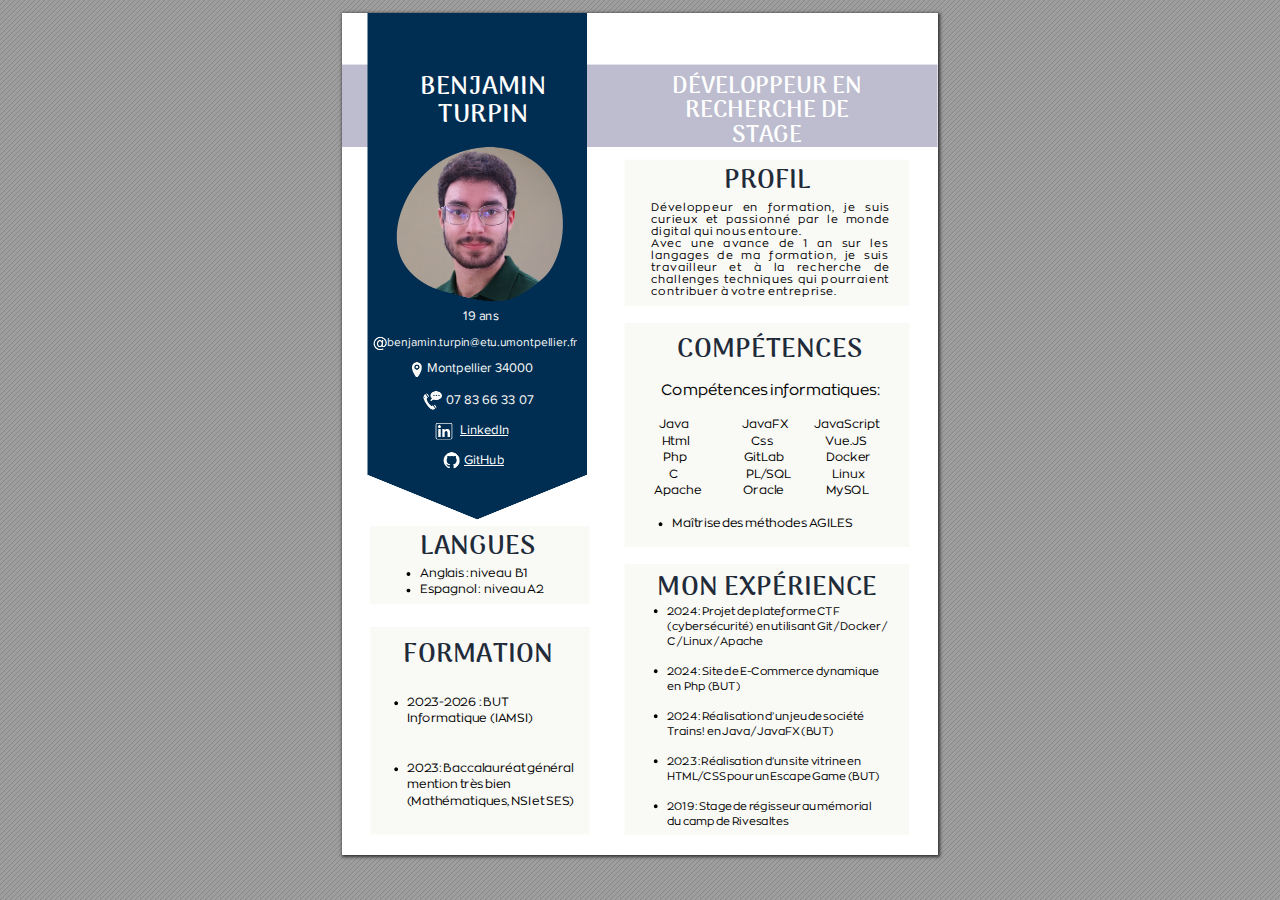
<file: cv.html>
<!DOCTYPE html>
<!-- Created by pdf2htmlEX (https://github.com/pdf2htmlEX/pdf2htmlEX) -->
<html xmlns="http://www.w3.org/1999/xhtml">
<head>
<meta charset="utf-8"/>
<meta name="generator" content="pdf2htmlEX"/>
<meta http-equiv="X-UA-Compatible" content="IE=edge,chrome=1"/>
<style type="text/css">
/*! 
 * Base CSS for pdf2htmlEX
 * Copyright 2012,2013 Lu Wang <coolwanglu@gmail.com> 
 * https://github.com/pdf2htmlEX/pdf2htmlEX/blob/master/share/LICENSE
 */#sidebar{position:absolute;top:0;left:0;bottom:0;width:250px;padding:0;margin:0;overflow:auto}#page-container{position:absolute;top:0;left:0;margin:0;padding:0;border:0}@media screen{#sidebar.opened+#page-container{left:250px}#page-container{bottom:0;right:0;overflow:auto}.loading-indicator{display:none}.loading-indicator.active{display:block;position:absolute;width:64px;height:64px;top:50%;left:50%;margin-top:-32px;margin-left:-32px}.loading-indicator img{position:absolute;top:0;left:0;bottom:0;right:0}}@media print{@page{margin:0}html{margin:0}body{margin:0;-webkit-print-color-adjust:exact}#sidebar{display:none}#page-container{width:auto;height:auto;overflow:visible;background-color:transparent}.d{display:none}}.pf{position:relative;background-color:white;overflow:hidden;margin:0;border:0}.pc{position:absolute;border:0;padding:0;margin:0;top:0;left:0;width:100%;height:100%;overflow:hidden;display:block;transform-origin:0 0;-ms-transform-origin:0 0;-webkit-transform-origin:0 0}.pc.opened{display:block}.bf{position:absolute;border:0;margin:0;top:0;bottom:0;width:100%;height:100%;-ms-user-select:none;-moz-user-select:none;-webkit-user-select:none;user-select:none}.bi{position:absolute;border:0;margin:0;-ms-user-select:none;-moz-user-select:none;-webkit-user-select:none;user-select:none}@media print{.pf{margin:0;box-shadow:none;page-break-after:always;page-break-inside:avoid}@-moz-document url-prefix(){.pf{overflow:visible;border:1px solid #fff}.pc{overflow:visible}}}.c{position:absolute;border:0;padding:0;margin:0;overflow:hidden;display:block}.t{position:absolute;white-space:pre;font-size:1px;transform-origin:0 100%;-ms-transform-origin:0 100%;-webkit-transform-origin:0 100%;unicode-bidi:bidi-override;-moz-font-feature-settings:"liga" 0}.t:after{content:''}.t:before{content:'';display:inline-block}.t span{position:relative;unicode-bidi:bidi-override}._{display:inline-block;color:transparent;z-index:-1}::selection{background:rgba(127,255,255,0.4)}::-moz-selection{background:rgba(127,255,255,0.4)}.pi{display:none}.d{position:absolute;transform-origin:0 100%;-ms-transform-origin:0 100%;-webkit-transform-origin:0 100%}.it{border:0;background-color:rgba(255,255,255,0.0)}.ir:hover{cursor:pointer}</style>
<style type="text/css">
/*! 
 * Fancy styles for pdf2htmlEX
 * Copyright 2012,2013 Lu Wang <coolwanglu@gmail.com> 
 * https://github.com/pdf2htmlEX/pdf2htmlEX/blob/master/share/LICENSE
 */@keyframes fadein{from{opacity:0}to{opacity:1}}@-webkit-keyframes fadein{from{opacity:0}to{opacity:1}}@keyframes swing{0{transform:rotate(0)}10%{transform:rotate(0)}90%{transform:rotate(720deg)}100%{transform:rotate(720deg)}}@-webkit-keyframes swing{0{-webkit-transform:rotate(0)}10%{-webkit-transform:rotate(0)}90%{-webkit-transform:rotate(720deg)}100%{-webkit-transform:rotate(720deg)}}@media screen{#sidebar{background-color:#2f3236;background-image:url("[data-uri]")}#outline{font-family:Georgia,Times,"Times New Roman",serif;font-size:13px;margin:2em 1em}#outline ul{padding:0}#outline li{list-style-type:none;margin:1em 0}#outline li>ul{margin-left:1em}#outline a,#outline a:visited,#outline a:hover,#outline a:active{line-height:1.2;color:#e8e8e8;text-overflow:ellipsis;white-space:nowrap;text-decoration:none;display:block;overflow:hidden;outline:0}#outline a:hover{color:#0cf}#page-container{background-color:#9e9e9e;background-image:url("[data-uri]");-webkit-transition:left 500ms;transition:left 500ms}.pf{margin:13px auto;box-shadow:1px 1px 3px 1px #333;border-collapse:separate}.pc.opened{-webkit-animation:fadein 100ms;animation:fadein 100ms}.loading-indicator.active{-webkit-animation:swing 1.5s ease-in-out .01s infinite alternate none;animation:swing 1.5s ease-in-out .01s infinite alternate none}.checked{background:no-repeat url([data-uri])}}</style>
<style type="text/css">
.ff0{font-family:sans-serif;visibility:hidden;}
@font-face{font-family:ff1;src:url('[data-uri]')format("woff");}.ff1{font-family:ff1;line-height:0.948000;font-style:normal;font-weight:normal;visibility:visible;}
@font-face{font-family:ff2;src:url('[data-uri]')format("woff");}.ff2{font-family:ff2;line-height:1.293000;font-style:normal;font-weight:normal;visibility:visible;}
@font-face{font-family:ff3;src:url('[data-uri]')format("woff");}.ff3{font-family:ff3;line-height:0.985000;font-style:normal;font-weight:normal;visibility:visible;}
.m0{transform:matrix(0.250000,0.000000,0.000000,0.250000,0,0);-ms-transform:matrix(0.250000,0.000000,0.000000,0.250000,0,0);-webkit-transform:matrix(0.250000,0.000000,0.000000,0.250000,0,0);}
.m1{transform:none;-ms-transform:none;-webkit-transform:none;}
.v0{vertical-align:0.000000px;}
.ls0{letter-spacing:0.000000px;}
.sc_{text-shadow:none;}
.sc0{text-shadow:-0.015em 0 transparent,0 0.015em transparent,0.015em 0 transparent,0 -0.015em  transparent;}
@media screen and (-webkit-min-device-pixel-ratio:0){
.sc_{-webkit-text-stroke:0px transparent;}
.sc0{-webkit-text-stroke:0.015em transparent;text-shadow:none;}
}
.ws3{word-spacing:-23.736240px;}
.ws2{word-spacing:-22.874398px;}
.ws1{word-spacing:-20.735999px;}
.ws4{word-spacing:-13.413419px;}
.ws0{word-spacing:-12.555701px;}
.ws5{word-spacing:0.000000px;}
._0{width:3.423839px;}
._6{width:9.826864px;}
._2{width:23.068178px;}
._4{width:27.209426px;}
._3{width:29.397071px;}
._1{width:32.662631px;}
._5{width:40.897182px;}
.fc3{color:rgb(33,42,57);}
.fc2{color:rgb(0,0,0);}
.fc1{color:rgb(255,255,255);}
.fc0{color:rgb(249,249,246);}
.fs7{font-size:43.979998px;}
.fs5{font-size:47.999998px;}
.fs1{font-size:48.665509px;}
.fs0{font-size:51.989998px;}
.fs4{font-size:59.969998px;}
.fs2{font-size:95.999996px;}
.fs3{font-size:105.899993px;}
.fs6{font-size:109.889998px;}
.y0{bottom:-0.500000px;}
.y1{bottom:0.000014px;}
.y23{bottom:30.271871px;}
.y22{bottom:45.271870px;}
.y17{bottom:50.004022px;}
.y16{bottom:66.504021px;}
.y21{bottom:75.271869px;}
.y15{bottom:83.004021px;}
.y20{bottom:90.271868px;}
.y1f{bottom:120.271867px;}
.y14{bottom:132.504018px;}
.y1e{bottom:135.271866px;}
.y13{bottom:149.004018px;}
.y1d{bottom:165.271865px;}
.y1c{bottom:180.271864px;}
.y18{bottom:193.251856px;}
.y1b{bottom:210.271863px;}
.y1a{bottom:225.271863px;}
.y19{bottom:240.271862px;}
.y24{bottom:260.498317px;}
.y26{bottom:261.671581px;}
.y25{bottom:278.171580px;}
.y27{bottom:301.385387px;}
.y11{bottom:327.943230px;}
.y10{bottom:360.943228px;}
.yf{bottom:377.443227px;}
.y32{bottom:391.087304px;}
.ye{bottom:393.943227px;}
.yd{bottom:410.443226px;}
.y31{bottom:421.140294px;}
.yc{bottom:426.943225px;}
.y2{bottom:450.972636px;}
.yb{bottom:460.693224px;}
.y7{bottom:482.681113px;}
.y12{bottom:497.855576px;}
.y3{bottom:509.145032px;}
.ya{bottom:535.361930px;}
.y30{bottom:560.234084px;}
.y2f{bottom:572.234083px;}
.y2e{bottom:584.234083px;}
.y2d{bottom:596.234082px;}
.y2c{bottom:608.234082px;}
.y2b{bottom:620.234081px;}
.y2a{bottom:632.234081px;}
.y29{bottom:644.234080px;}
.y28{bottom:666.853523px;}
.y6{bottom:713.542413px;}
.y9{bottom:732.868863px;}
.y5{bottom:738.292412px;}
.y8{bottom:760.618862px;}
.y4{bottom:763.042411px;}
.ha{height:35.096038px;}
.h4{height:36.596463px;}
.h8{height:38.303998px;}
.h3{height:39.096478px;}
.h7{height:47.856058px;}
.h5{height:85.727996px;}
.h6{height:94.568693px;}
.h9{height:98.131769px;}
.h2{height:842.249965px;}
.h0{height:842.249979px;}
.h1{height:842.500000px;}
.w2{width:595.499975px;}
.w0{width:595.500000px;}
.w1{width:596.000000px;}
.x0{left:0.000000px;}
.x2{left:45.203792px;}
.xe{left:60.673620px;}
.xd{left:65.155888px;}
.x7{left:77.479259px;}
.x6{left:84.775588px;}
.x8{left:95.655040px;}
.x1{left:104.240943px;}
.x12{left:117.786191px;}
.x9{left:120.407617px;}
.x13{left:122.001726px;}
.xb{left:309.136365px;}
.x10{left:314.915056px;}
.xa{left:318.616833px;}
.xf{left:324.531462px;}
.x3{left:329.851364px;}
.xc{left:334.922740px;}
.x4{left:342.378707px;}
.x11{left:381.524428px;}
.x5{left:390.062299px;}
@media print{
.v0{vertical-align:0.000000pt;}
.ls0{letter-spacing:0.000000pt;}
.ws3{word-spacing:-31.648320pt;}
.ws2{word-spacing:-30.499198pt;}
.ws1{word-spacing:-27.647999pt;}
.ws4{word-spacing:-17.884559pt;}
.ws0{word-spacing:-16.740935pt;}
.ws5{word-spacing:0.000000pt;}
._0{width:4.565119pt;}
._6{width:13.102485pt;}
._2{width:30.757570pt;}
._4{width:36.279234pt;}
._3{width:39.196094pt;}
._1{width:43.550174pt;}
._5{width:54.529576pt;}
.fs7{font-size:58.639997pt;}
.fs5{font-size:63.999997pt;}
.fs1{font-size:64.887346pt;}
.fs0{font-size:69.319997pt;}
.fs4{font-size:79.959997pt;}
.fs2{font-size:127.999995pt;}
.fs3{font-size:141.199990pt;}
.fs6{font-size:146.519998pt;}
.y0{bottom:-0.666667pt;}
.y1{bottom:0.000018pt;}
.y23{bottom:40.362494pt;}
.y22{bottom:60.362493pt;}
.y17{bottom:66.672029pt;}
.y16{bottom:88.672028pt;}
.y21{bottom:100.362492pt;}
.y15{bottom:110.672027pt;}
.y20{bottom:120.362491pt;}
.y1f{bottom:160.362489pt;}
.y14{bottom:176.672025pt;}
.y1e{bottom:180.362488pt;}
.y13{bottom:198.672024pt;}
.y1d{bottom:220.362487pt;}
.y1c{bottom:240.362486pt;}
.y18{bottom:257.669141pt;}
.y1b{bottom:280.362484pt;}
.y1a{bottom:300.362483pt;}
.y19{bottom:320.362483pt;}
.y24{bottom:347.331090pt;}
.y26{bottom:348.895441pt;}
.y25{bottom:370.895441pt;}
.y27{bottom:401.847183pt;}
.y11{bottom:437.257639pt;}
.y10{bottom:481.257638pt;}
.yf{bottom:503.257637pt;}
.y32{bottom:521.449738pt;}
.ye{bottom:525.257636pt;}
.yd{bottom:547.257635pt;}
.y31{bottom:561.520393pt;}
.yc{bottom:569.257634pt;}
.y2{bottom:601.296849pt;}
.yb{bottom:614.257632pt;}
.y7{bottom:643.574818pt;}
.y12{bottom:663.807435pt;}
.y3{bottom:678.860043pt;}
.ya{bottom:713.815906pt;}
.y30{bottom:746.978778pt;}
.y2f{bottom:762.978778pt;}
.y2e{bottom:778.978777pt;}
.y2d{bottom:794.978776pt;}
.y2c{bottom:810.978776pt;}
.y2b{bottom:826.978775pt;}
.y2a{bottom:842.978774pt;}
.y29{bottom:858.978774pt;}
.y28{bottom:889.138030pt;}
.y6{bottom:951.389884pt;}
.y9{bottom:977.158484pt;}
.y5{bottom:984.389882pt;}
.y8{bottom:1014.158483pt;}
.y4{bottom:1017.389881pt;}
.ha{height:46.794717pt;}
.h4{height:48.795284pt;}
.h8{height:51.071998pt;}
.h3{height:52.128638pt;}
.h7{height:63.808077pt;}
.h5{height:114.303995pt;}
.h6{height:126.091591pt;}
.h9{height:130.842358pt;}
.h2{height:1122.999953pt;}
.h0{height:1122.999972pt;}
.h1{height:1123.333333pt;}
.w2{width:793.999967pt;}
.w0{width:794.000000pt;}
.w1{width:794.666667pt;}
.x0{left:0.000000pt;}
.x2{left:60.271722pt;}
.xe{left:80.898160pt;}
.xd{left:86.874517pt;}
.x7{left:103.305679pt;}
.x6{left:113.034117pt;}
.x8{left:127.540053pt;}
.x1{left:138.987924pt;}
.x12{left:157.048255pt;}
.x9{left:160.543489pt;}
.x13{left:162.668968pt;}
.xb{left:412.181820pt;}
.x10{left:419.886741pt;}
.xa{left:424.822444pt;}
.xf{left:432.708615pt;}
.x3{left:439.801818pt;}
.xc{left:446.563654pt;}
.x4{left:456.504943pt;}
.x11{left:508.699238pt;}
.x5{left:520.083065pt;}
}
</style>
<script>
/*
 Copyright 2012 Mozilla Foundation 
 Copyright 2013 Lu Wang <coolwanglu@gmail.com>
 Apachine License Version 2.0 
*/
(function(){function b(a,b,e,f){var c=(a.className||"").split(/\s+/g);""===c[0]&&c.shift();var d=c.indexOf(b);0>d&&e&&c.push(b);0<=d&&f&&c.splice(d,1);a.className=c.join(" ");return 0<=d}if(!("classList"in document.createElement("div"))){var e={add:function(a){b(this.element,a,!0,!1)},contains:function(a){return b(this.element,a,!1,!1)},remove:function(a){b(this.element,a,!1,!0)},toggle:function(a){b(this.element,a,!0,!0)}};Object.defineProperty(HTMLElement.prototype,"classList",{get:function(){if(this._classList)return this._classList;
var a=Object.create(e,{element:{value:this,writable:!1,enumerable:!0}});Object.defineProperty(this,"_classList",{value:a,writable:!1,enumerable:!1});return a},enumerable:!0})}})();
</script>
<script>
(function(){/*
 pdf2htmlEX.js: Core UI functions for pdf2htmlEX 
 Copyright 2012,2013 Lu Wang <coolwanglu@gmail.com> and other contributors 
 https://github.com/pdf2htmlEX/pdf2htmlEX/blob/master/share/LICENSE 
*/
var pdf2htmlEX=window.pdf2htmlEX=window.pdf2htmlEX||{},CSS_CLASS_NAMES={page_frame:"pf",page_content_box:"pc",page_data:"pi",background_image:"bi",link:"l",input_radio:"ir",__dummy__:"no comma"},DEFAULT_CONFIG={container_id:"page-container",sidebar_id:"sidebar",outline_id:"outline",loading_indicator_cls:"loading-indicator",preload_pages:3,render_timeout:100,scale_step:0.9,key_handler:!0,hashchange_handler:!0,view_history_handler:!0,__dummy__:"no comma"},EPS=1E-6;
function invert(a){var b=a[0]*a[3]-a[1]*a[2];return[a[3]/b,-a[1]/b,-a[2]/b,a[0]/b,(a[2]*a[5]-a[3]*a[4])/b,(a[1]*a[4]-a[0]*a[5])/b]}function transform(a,b){return[a[0]*b[0]+a[2]*b[1]+a[4],a[1]*b[0]+a[3]*b[1]+a[5]]}function get_page_number(a){return parseInt(a.getAttribute("data-page-no"),16)}function disable_dragstart(a){for(var b=0,c=a.length;b<c;++b)a[b].addEventListener("dragstart",function(){return!1},!1)}
function clone_and_extend_objs(a){for(var b={},c=0,e=arguments.length;c<e;++c){var h=arguments[c],d;for(d in h)h.hasOwnProperty(d)&&(b[d]=h[d])}return b}
function Page(a){if(a){this.shown=this.loaded=!1;this.page=a;this.num=get_page_number(a);this.original_height=a.clientHeight;this.original_width=a.clientWidth;var b=a.getElementsByClassName(CSS_CLASS_NAMES.page_content_box)[0];b&&(this.content_box=b,this.original_scale=this.cur_scale=this.original_height/b.clientHeight,this.page_data=JSON.parse(a.getElementsByClassName(CSS_CLASS_NAMES.page_data)[0].getAttribute("data-data")),this.ctm=this.page_data.ctm,this.ictm=invert(this.ctm),this.loaded=!0)}}
Page.prototype={hide:function(){this.loaded&&this.shown&&(this.content_box.classList.remove("opened"),this.shown=!1)},show:function(){this.loaded&&!this.shown&&(this.content_box.classList.add("opened"),this.shown=!0)},rescale:function(a){this.cur_scale=0===a?this.original_scale:a;this.loaded&&(a=this.content_box.style,a.msTransform=a.webkitTransform=a.transform="scale("+this.cur_scale.toFixed(3)+")");a=this.page.style;a.height=this.original_height*this.cur_scale+"px";a.width=this.original_width*this.cur_scale+
"px"},view_position:function(){var a=this.page,b=a.parentNode;return[b.scrollLeft-a.offsetLeft-a.clientLeft,b.scrollTop-a.offsetTop-a.clientTop]},height:function(){return this.page.clientHeight},width:function(){return this.page.clientWidth}};function Viewer(a){this.config=clone_and_extend_objs(DEFAULT_CONFIG,0<arguments.length?a:{});this.pages_loading=[];this.init_before_loading_content();var b=this;document.addEventListener("DOMContentLoaded",function(){b.init_after_loading_content()},!1)}
Viewer.prototype={scale:1,cur_page_idx:0,first_page_idx:0,init_before_loading_content:function(){this.pre_hide_pages()},initialize_radio_button:function(){for(var a=document.getElementsByClassName(CSS_CLASS_NAMES.input_radio),b=0;b<a.length;b++)a[b].addEventListener("click",function(){this.classList.toggle("checked")})},init_after_loading_content:function(){this.sidebar=document.getElementById(this.config.sidebar_id);this.outline=document.getElementById(this.config.outline_id);this.container=document.getElementById(this.config.container_id);
this.loading_indicator=document.getElementsByClassName(this.config.loading_indicator_cls)[0];for(var a=!0,b=this.outline.childNodes,c=0,e=b.length;c<e;++c)if("ul"===b[c].nodeName.toLowerCase()){a=!1;break}a||this.sidebar.classList.add("opened");this.find_pages();if(0!=this.pages.length){disable_dragstart(document.getElementsByClassName(CSS_CLASS_NAMES.background_image));this.config.key_handler&&this.register_key_handler();var h=this;this.config.hashchange_handler&&window.addEventListener("hashchange",
function(a){h.navigate_to_dest(document.location.hash.substring(1))},!1);this.config.view_history_handler&&window.addEventListener("popstate",function(a){a.state&&h.navigate_to_dest(a.state)},!1);this.container.addEventListener("scroll",function(){h.update_page_idx();h.schedule_render(!0)},!1);[this.container,this.outline].forEach(function(a){a.addEventListener("click",h.link_handler.bind(h),!1)});this.initialize_radio_button();this.render()}},find_pages:function(){for(var a=[],b={},c=this.container.childNodes,
e=0,h=c.length;e<h;++e){var d=c[e];d.nodeType===Node.ELEMENT_NODE&&d.classList.contains(CSS_CLASS_NAMES.page_frame)&&(d=new Page(d),a.push(d),b[d.num]=a.length-1)}this.pages=a;this.page_map=b},load_page:function(a,b,c){var e=this.pages;if(!(a>=e.length||(e=e[a],e.loaded||this.pages_loading[a]))){var e=e.page,h=e.getAttribute("data-page-url");if(h){this.pages_loading[a]=!0;var d=e.getElementsByClassName(this.config.loading_indicator_cls)[0];"undefined"===typeof d&&(d=this.loading_indicator.cloneNode(!0),
d.classList.add("active"),e.appendChild(d));var f=this,g=new XMLHttpRequest;g.open("GET",h,!0);g.onload=function(){if(200===g.status||0===g.status){var b=document.createElement("div");b.innerHTML=g.responseText;for(var d=null,b=b.childNodes,e=0,h=b.length;e<h;++e){var p=b[e];if(p.nodeType===Node.ELEMENT_NODE&&p.classList.contains(CSS_CLASS_NAMES.page_frame)){d=p;break}}b=f.pages[a];f.container.replaceChild(d,b.page);b=new Page(d);f.pages[a]=b;b.hide();b.rescale(f.scale);disable_dragstart(d.getElementsByClassName(CSS_CLASS_NAMES.background_image));
f.schedule_render(!1);c&&c(b)}delete f.pages_loading[a]};g.send(null)}void 0===b&&(b=this.config.preload_pages);0<--b&&(f=this,setTimeout(function(){f.load_page(a+1,b)},0))}},pre_hide_pages:function(){var a="@media screen{."+CSS_CLASS_NAMES.page_content_box+"{display:none;}}",b=document.createElement("style");b.styleSheet?b.styleSheet.cssText=a:b.appendChild(document.createTextNode(a));document.head.appendChild(b)},render:function(){for(var a=this.container,b=a.scrollTop,c=a.clientHeight,a=b-c,b=
b+c+c,c=this.pages,e=0,h=c.length;e<h;++e){var d=c[e],f=d.page,g=f.offsetTop+f.clientTop,f=g+f.clientHeight;g<=b&&f>=a?d.loaded?d.show():this.load_page(e):d.hide()}},update_page_idx:function(){var a=this.pages,b=a.length;if(!(2>b)){for(var c=this.container,e=c.scrollTop,c=e+c.clientHeight,h=-1,d=b,f=d-h;1<f;){var g=h+Math.floor(f/2),f=a[g].page;f.offsetTop+f.clientTop+f.clientHeight>=e?d=g:h=g;f=d-h}this.first_page_idx=d;for(var g=h=this.cur_page_idx,k=0;d<b;++d){var f=a[d].page,l=f.offsetTop+f.clientTop,
f=f.clientHeight;if(l>c)break;f=(Math.min(c,l+f)-Math.max(e,l))/f;if(d===h&&Math.abs(f-1)<=EPS){g=h;break}f>k&&(k=f,g=d)}this.cur_page_idx=g}},schedule_render:function(a){if(void 0!==this.render_timer){if(!a)return;clearTimeout(this.render_timer)}var b=this;this.render_timer=setTimeout(function(){delete b.render_timer;b.render()},this.config.render_timeout)},register_key_handler:function(){var a=this;window.addEventListener("DOMMouseScroll",function(b){if(b.ctrlKey){b.preventDefault();var c=a.container,
e=c.getBoundingClientRect(),c=[b.clientX-e.left-c.clientLeft,b.clientY-e.top-c.clientTop];a.rescale(Math.pow(a.config.scale_step,b.detail),!0,c)}},!1);window.addEventListener("keydown",function(b){var c=!1,e=b.ctrlKey||b.metaKey,h=b.altKey;switch(b.keyCode){case 61:case 107:case 187:e&&(a.rescale(1/a.config.scale_step,!0),c=!0);break;case 173:case 109:case 189:e&&(a.rescale(a.config.scale_step,!0),c=!0);break;case 48:e&&(a.rescale(0,!1),c=!0);break;case 33:h?a.scroll_to(a.cur_page_idx-1):a.container.scrollTop-=
a.container.clientHeight;c=!0;break;case 34:h?a.scroll_to(a.cur_page_idx+1):a.container.scrollTop+=a.container.clientHeight;c=!0;break;case 35:a.container.scrollTop=a.container.scrollHeight;c=!0;break;case 36:a.container.scrollTop=0,c=!0}c&&b.preventDefault()},!1)},rescale:function(a,b,c){var e=this.scale;this.scale=a=0===a?1:b?e*a:a;c||(c=[0,0]);b=this.container;c[0]+=b.scrollLeft;c[1]+=b.scrollTop;for(var h=this.pages,d=h.length,f=this.first_page_idx;f<d;++f){var g=h[f].page;if(g.offsetTop+g.clientTop>=
c[1])break}g=f-1;0>g&&(g=0);var g=h[g].page,k=g.clientWidth,f=g.clientHeight,l=g.offsetLeft+g.clientLeft,m=c[0]-l;0>m?m=0:m>k&&(m=k);k=g.offsetTop+g.clientTop;c=c[1]-k;0>c?c=0:c>f&&(c=f);for(f=0;f<d;++f)h[f].rescale(a);b.scrollLeft+=m/e*a+g.offsetLeft+g.clientLeft-m-l;b.scrollTop+=c/e*a+g.offsetTop+g.clientTop-c-k;this.schedule_render(!0)},fit_width:function(){var a=this.cur_page_idx;this.rescale(this.container.clientWidth/this.pages[a].width(),!0);this.scroll_to(a)},fit_height:function(){var a=this.cur_page_idx;
this.rescale(this.container.clientHeight/this.pages[a].height(),!0);this.scroll_to(a)},get_containing_page:function(a){for(;a;){if(a.nodeType===Node.ELEMENT_NODE&&a.classList.contains(CSS_CLASS_NAMES.page_frame)){a=get_page_number(a);var b=this.page_map;return a in b?this.pages[b[a]]:null}a=a.parentNode}return null},link_handler:function(a){var b=a.target,c=b.getAttribute("data-dest-detail");if(c){if(this.config.view_history_handler)try{var e=this.get_current_view_hash();window.history.replaceState(e,
"","#"+e);window.history.pushState(c,"","#"+c)}catch(h){}this.navigate_to_dest(c,this.get_containing_page(b));a.preventDefault()}},navigate_to_dest:function(a,b){try{var c=JSON.parse(a)}catch(e){return}if(c instanceof Array){var h=c[0],d=this.page_map;if(h in d){for(var f=d[h],h=this.pages[f],d=2,g=c.length;d<g;++d){var k=c[d];if(null!==k&&"number"!==typeof k)return}for(;6>c.length;)c.push(null);var g=b||this.pages[this.cur_page_idx],d=g.view_position(),d=transform(g.ictm,[d[0],g.height()-d[1]]),
g=this.scale,l=[0,0],m=!0,k=!1,n=this.scale;switch(c[1]){case "XYZ":l=[null===c[2]?d[0]:c[2]*n,null===c[3]?d[1]:c[3]*n];g=c[4];if(null===g||0===g)g=this.scale;k=!0;break;case "Fit":case "FitB":l=[0,0];k=!0;break;case "FitH":case "FitBH":l=[0,null===c[2]?d[1]:c[2]*n];k=!0;break;case "FitV":case "FitBV":l=[null===c[2]?d[0]:c[2]*n,0];k=!0;break;case "FitR":l=[c[2]*n,c[5]*n],m=!1,k=!0}if(k){this.rescale(g,!1);var p=this,c=function(a){l=transform(a.ctm,l);m&&(l[1]=a.height()-l[1]);p.scroll_to(f,l)};h.loaded?
c(h):(this.load_page(f,void 0,c),this.scroll_to(f))}}}},scroll_to:function(a,b){var c=this.pages;if(!(0>a||a>=c.length)){c=c[a].view_position();void 0===b&&(b=[0,0]);var e=this.container;e.scrollLeft+=b[0]-c[0];e.scrollTop+=b[1]-c[1]}},get_current_view_hash:function(){var a=[],b=this.pages[this.cur_page_idx];a.push(b.num);a.push("XYZ");var c=b.view_position(),c=transform(b.ictm,[c[0],b.height()-c[1]]);a.push(c[0]/this.scale);a.push(c[1]/this.scale);a.push(this.scale);return JSON.stringify(a)}};
pdf2htmlEX.Viewer=Viewer;})();
</script>
<script>
try{
pdf2htmlEX.defaultViewer = new pdf2htmlEX.Viewer({});
}catch(e){}
</script>
<title></title>
</head>
<body>

<div id="sidebar">
<div id="outline">
</div>
</div>
<div id="page-container">
<div id="pf1" class="pf w0 h0" data-page-no="1"><div class="pc pc1 w0 h0"><img class="bi x0 y0 w1 h1" alt="" src="[data-uri]"/><div class="c x0 y1 w2 h2"><div class="t m0 x1 h3 y2 ff1 fs0 fc0 sc0 ls0 ws5">07 83 66 33 07</div><div class="t m0 x2 h4 y3 ff1 fs1 fc0 sc0 ls0 ws0">benjamin.turpin@etu.umontpellier.fr</div><div class="t m0 x3 h5 y4 ff2 fs2 fc1 sc0 ls0 ws5">DÉVELOPPEUR EN</div><div class="t m0 x4 h5 y5 ff2 fs2 fc1 sc0 ls0 ws5">RECHERCHE DE</div><div class="t m0 x5 h5 y6 ff2 fs2 fc1 sc0 ls0 ws1">STAGE</div><div class="t m0 x6 h3 y7 ff1 fs0 fc0 sc0 ls0 ws5">Montpellier 34000</div><div class="t m0 x7 h6 y8 ff2 fs3 fc1 sc0 ls0 ws2">BENJAMIN</div><div class="t m0 x8 h6 y9 ff2 fs3 fc1 sc0 ls0 ws2">TURPIN</div><div class="t m0 x9 h3 ya ff1 fs0 fc0 sc0 ls0 ws5">19 ans</div><div class="t m0 xa h7 yb ff3 fs4 fc2 sc0 ls0 ws5">Compétences informatiques:</div><div class="t m0 xb h8 yc ff3 fs5 fc2 sc0 ls0 ws5">     Java                                   JavaFX                 JavaScript</div><div class="t m0 xb h8 yd ff3 fs5 fc2 sc0 ls0 ws5">       Html                                         Css                                   Vue.JS</div><div class="t m0 xb h8 ye ff3 fs5 fc2 sc0 ls0 ws5">        Php                                      GitLab                            Docker</div><div class="t m0 xb h8 yf ff3 fs5 fc2 sc0 ls0 ws5">            C                                             PL/SQL                           Linux</div><div class="t m0 xb h8 y10 ff3 fs5 fc2 sc0 ls0 ws5">  Apache                            Oracle                            MySQL</div><div class="t m0 x3 h8 y11 ff3 fs5 fc2 sc0 ls0 ws5">Maîtrise des méthodes AGILES</div><div class="t m0 xc h9 y12 ff2 fs6 fc3 sc0 ls0 ws3">COMPÉTENCES</div><div class="t m0 xd h8 y13 ff3 fs5 fc2 sc0 ls0 ws5">2023-2026  : BUT</div><div class="t m0 xd h8 y14 ff3 fs5 fc2 sc0 ls0 ws5">Informatique  (IAMSI)</div><div class="t m0 xd h8 y15 ff3 fs5 fc2 sc0 ls0 ws5">2023: Baccalauréat général</div><div class="t m0 xd h8 y16 ff3 fs5 fc2 sc0 ls0 ws5">mention très bien</div><div class="t m0 x2 h8 y17 ff3 fs5 fc2 sc0 ls0 ws5">             (Mathématiques, NSI et SES)</div><div class="t m0 xe h9 y18 ff2 fs6 fc3 sc0 ls0 ws3">FORMATION</div><div class="t m0 xf ha y19 ff3 fs7 fc2 sc0 ls0 ws5">2024 : Projet de plateforme CTF</div><div class="t m0 xf ha y1a ff3 fs7 fc2 sc0 ls0 ws5">(cybersécurité)  en utilisant Git / Docker /</div><div class="t m0 xf ha y1b ff3 fs7 fc2 sc0 ls0 ws5">C / Linux / Apache</div><div class="t m0 xf ha y1c ff3 fs7 fc2 sc0 ls0 ws5">2024 : Site de E-Commerce dynamique</div><div class="t m0 xf ha y1d ff3 fs7 fc2 sc0 ls0 ws5">en  Php  (BUT)</div><div class="t m0 xf ha y1e ff3 fs7 fc2 sc0 ls0 ws5">2024 : Réalisation d’un jeu de société</div><div class="t m0 xf ha y1f ff3 fs7 fc2 sc0 ls0 ws5">Trains!  en Java / JavaFX (BUT)</div><div class="t m0 xf ha y20 ff3 fs7 fc2 sc0 ls0 ws5">2023 : Réalisation d’un site vitrine en</div><div class="t m0 xf ha y21 ff3 fs7 fc2 sc0 ls0 ws5">HTML/CSS pour un Escape Game (BUT)</div><div class="t m0 xf ha y22 ff3 fs7 fc2 sc0 ls0 ws5">2019 : Stage de régisseur au mémorial</div><div class="t m0 xf ha y23 ff3 fs7 fc2 sc0 ls0 ws5">du camp de Rivesaltes</div><div class="t m0 x10 h9 y24 ff2 fs6 fc3 sc0 ls0 ws5">MON EXPÉRIENCE</div><div class="t m0 x7 h8 y25 ff3 fs5 fc2 sc0 ls0 ws5">Anglais : niveau  B1</div><div class="t m0 x7 h8 y26 ff3 fs5 fc2 sc0 ls0 ws5">Espagnol :  niveau A2</div><div class="t m0 x7 h9 y27 ff2 fs6 fc3 sc0 ls0 ws3">LANGUES</div><div class="t m0 x11 h9 y28 ff2 fs6 fc3 sc0 ls0 ws3">PROFIL</div><div class="t m0 xb ha y29 ff3 fs7 fc2 sc0 ls0 ws5">D<span class="_ _0"></span>é<span class="_ _0"></span>v<span class="_ _0"></span>e<span class="_ _0"></span>l<span class="_ _0"></span>o<span class="_ _0"></span>p<span class="_ _0"></span>p<span class="_ _0"></span>e<span class="_ _0"></span>u<span class="_ _0"></span>r<span class="_ _0"></span> <span class="_ _1"> </span>e<span class="_ _0"></span>n<span class="_ _0"></span> <span class="_ _1"> </span>f<span class="_ _0"></span>o<span class="_ _0"></span>r<span class="_ _0"></span>m<span class="_ _0"></span>a<span class="_ _0"></span>t<span class="_ _0"></span>i<span class="_ _0"></span>o<span class="_ _0"></span>n<span class="_ _0"></span>,<span class="_ _0"></span> <span class="_ _1"> </span>j<span class="_ _0"></span>e<span class="_ _0"></span> <span class="_ _1"> </span>s<span class="_ _0"></span>u<span class="_ _0"></span>i<span class="_ _0"></span>s</div><div class="t m0 xb ha y2a ff3 fs7 fc2 sc0 ls0 ws5">c<span class="_ _0"></span>u<span class="_ _0"></span>r<span class="_ _0"></span>i<span class="_ _0"></span>e<span class="_ _0"></span>u<span class="_ _0"></span>x<span class="_ _0"></span> <span class="_ _2"> </span>e<span class="_ _0"></span>t<span class="_ _0"></span> <span class="_ _2"> </span>p<span class="_ _0"></span>a<span class="_ _0"></span>s<span class="_ _0"></span>s<span class="_ _0"></span>i<span class="_ _0"></span>o<span class="_ _0"></span>n<span class="_ _0"></span>n<span class="_ _0"></span>é<span class="_ _0"></span> <span class="_ _2"> </span>p<span class="_ _0"></span>a<span class="_ _0"></span>r<span class="_ _0"></span> <span class="_ _2"> </span>l<span class="_ _0"></span>e<span class="_ _0"></span> <span class="_ _2"> </span>m<span class="_ _0"></span>o<span class="_ _0"></span>n<span class="_ _0"></span>d<span class="_ _0"></span>e</div><div class="t m0 xb ha y2b ff3 fs7 fc2 sc0 ls0 ws5">d<span class="_ _0"></span>i<span class="_ _0"></span>g<span class="_ _0"></span>i<span class="_ _0"></span>t<span class="_ _0"></span>a<span class="_ _0"></span>l<span class="_ _0"></span> <span class="_ _0"></span>q<span class="_ _0"></span>u<span class="_ _0"></span>i<span class="_ _0"></span> <span class="_ _0"></span>n<span class="_ _0"></span>o<span class="_ _0"></span>u<span class="_ _0"></span>s<span class="_ _0"></span> <span class="_ _0"></span>e<span class="_ _0"></span>n<span class="_ _0"></span>t<span class="_ _0"></span>o<span class="_ _0"></span>u<span class="_ _0"></span>r<span class="_ _0"></span>e<span class="_ _0"></span>.</div><div class="t m0 xb ha y2c ff3 fs7 fc2 sc0 ls0 ws5">A<span class="_ _0"></span>v<span class="_ _0"></span>e<span class="_ _0"></span>c<span class="_ _0"></span> <span class="_ _3"> </span>u<span class="_ _0"></span>n<span class="_ _0"></span>e<span class="_ _0"></span> <span class="_ _3"> </span>a<span class="_ _0"></span>v<span class="_ _0"></span>a<span class="_ _0"></span>n<span class="_ _0"></span>c<span class="_ _0"></span>e<span class="_ _0"></span> <span class="_ _3"> </span>d<span class="_ _0"></span>e<span class="_ _0"></span> <span class="_ _3"> </span>1<span class="_ _0"></span> <span class="_ _3"> </span>a<span class="_ _0"></span>n<span class="_ _0"></span> <span class="_ _3"> </span>s<span class="_ _0"></span>u<span class="_ _0"></span>r<span class="_ _0"></span> <span class="_ _3"> </span>l<span class="_ _0"></span>e<span class="_ _0"></span>s</div><div class="t m0 xb ha y2d ff3 fs7 fc2 sc0 ls0 ws5">l<span class="_ _0"></span>a<span class="_ _0"></span>n<span class="_ _0"></span>g<span class="_ _0"></span>a<span class="_ _0"></span>g<span class="_ _0"></span>e<span class="_ _0"></span>s<span class="_ _0"></span> <span class="_ _4"> </span>d<span class="_ _0"></span>e<span class="_ _0"></span> <span class="_ _4"> </span>m<span class="_ _0"></span>a<span class="_ _0"></span> <span class="_ _4"> </span>f<span class="_ _0"></span>o<span class="_ _0"></span>r<span class="_ _0"></span>m<span class="_ _0"></span>a<span class="_ _0"></span>t<span class="_ _0"></span>i<span class="_ _0"></span>o<span class="_ _0"></span>n<span class="_ _0"></span>,<span class="_ _0"></span> <span class="_ _4"> </span>j<span class="_ _0"></span>e<span class="_ _0"></span> <span class="_ _4"> </span>s<span class="_ _0"></span>u<span class="_ _0"></span>i<span class="_ _0"></span>s</div><div class="t m0 xb ha y2e ff3 fs7 fc2 sc0 ls0 ws5">t<span class="_ _0"></span>r<span class="_ _0"></span>a<span class="_ _0"></span>v<span class="_ _0"></span>a<span class="_ _0"></span>i<span class="_ _0"></span>l<span class="_ _0"></span>l<span class="_ _0"></span>e<span class="_ _0"></span>u<span class="_ _0"></span>r<span class="_ _0"></span> <span class="_ _5"> </span>e<span class="_ _0"></span>t<span class="_ _0"></span> <span class="_ _5"> </span>à<span class="_ _0"></span> <span class="_ _5"> </span>l<span class="_ _0"></span>a<span class="_ _0"></span> <span class="_ _5"> </span>r<span class="_ _0"></span>e<span class="_ _0"></span>c<span class="_ _0"></span>h<span class="_ _0"></span>e<span class="_ _0"></span>r<span class="_ _0"></span>c<span class="_ _0"></span>h<span class="_ _0"></span>e<span class="_ _0"></span> <span class="_ _5"> </span>d<span class="_ _0"></span>e</div><div class="t m0 xb ha y2f ff3 fs7 fc2 sc0 ls0 ws5">c<span class="_ _0"></span>h<span class="_ _0"></span>a<span class="_ _0"></span>l<span class="_ _0"></span>l<span class="_ _0"></span>e<span class="_ _0"></span>n<span class="_ _0"></span>g<span class="_ _0"></span>e<span class="_ _0"></span>s<span class="_ _0"></span> <span class="_ _6"> </span>t<span class="_ _0"></span>e<span class="_ _0"></span>c<span class="_ _0"></span>h<span class="_ _0"></span>n<span class="_ _0"></span>i<span class="_ _0"></span>q<span class="_ _0"></span>u<span class="_ _0"></span>e<span class="_ _0"></span>s<span class="_ _0"></span> <span class="_ _6"> </span>q<span class="_ _0"></span>u<span class="_ _0"></span>i<span class="_ _0"></span> <span class="_ _6"> </span>p<span class="_ _0"></span>o<span class="_ _0"></span>u<span class="_ _0"></span>r<span class="_ _0"></span>r<span class="_ _0"></span>a<span class="_ _0"></span>i<span class="_ _0"></span>e<span class="_ _0"></span>n<span class="_ _0"></span>t</div><div class="t m0 xb ha y30 ff3 fs7 fc2 sc0 ls0 ws5">c<span class="_ _0"></span>o<span class="_ _0"></span>n<span class="_ _0"></span>t<span class="_ _0"></span>r<span class="_ _0"></span>i<span class="_ _0"></span>b<span class="_ _0"></span>u<span class="_ _0"></span>e<span class="_ _0"></span>r<span class="_ _0"></span> <span class="_ _0"></span>à<span class="_ _0"></span> <span class="_ _0"></span>v<span class="_ _0"></span>o<span class="_ _0"></span>t<span class="_ _0"></span>r<span class="_ _0"></span>e<span class="_ _0"></span> <span class="_ _0"></span>e<span class="_ _0"></span>n<span class="_ _0"></span>t<span class="_ _0"></span>r<span class="_ _0"></span>e<span class="_ _0"></span>p<span class="_ _0"></span>r<span class="_ _0"></span>i<span class="_ _0"></span>s<span class="_ _0"></span>e<span class="_ _0"></span>.<span class="_ _0"></span> </div><div class="t m0 x12 h3 y31 ff1 fs0 fc1 sc0 ls0 ws4">LinkedIn</div><div class="t m0 x13 h3 y32 ff1 fs0 fc1 sc0 ls0 ws4">GitHub</div></div><a class="l" href="https://www.linkedin.com/in/turpin-benjamin/"><div class="d m1" style="border-style:none;position:absolute;left:118.149475px;bottom:416.640299px;width:48.000000px;height:15.750000px;background-color:rgba(255,255,255,0.000001);"></div></a><a class="l" href="https://bnjrl.github.io/portfolio/"><div class="d m1" style="border-style:none;position:absolute;left:131.107208px;bottom:386.587319px;width:30.750000px;height:15.750000px;background-color:rgba(255,255,255,0.000001);"></div></a></div><div class="pi" data-data='{"ctm":[1.000000,0.000000,0.000000,1.000000,0.000000,-7.829981]}'></div></div>
</div>
<div class="loading-indicator">
<img alt="" src="[data-uri]"/>
</div>
</body>
</html>
</file>
